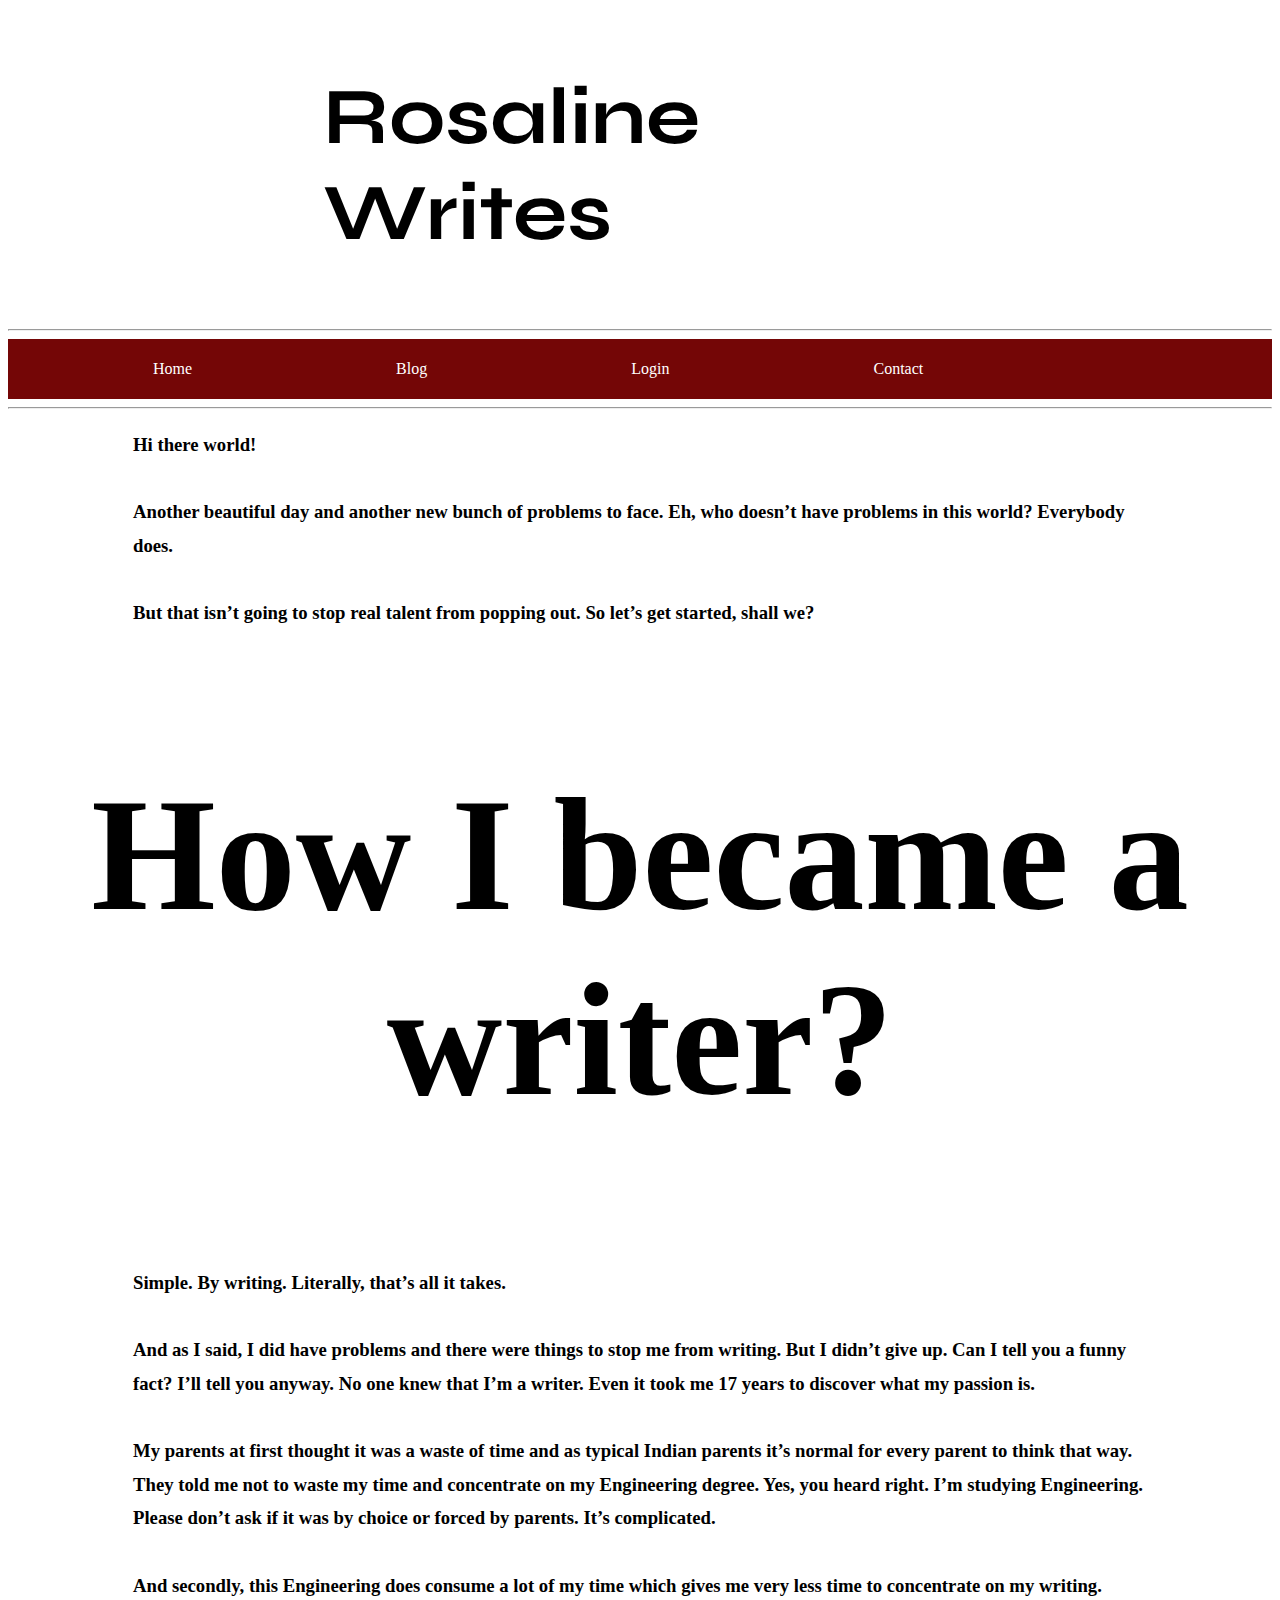
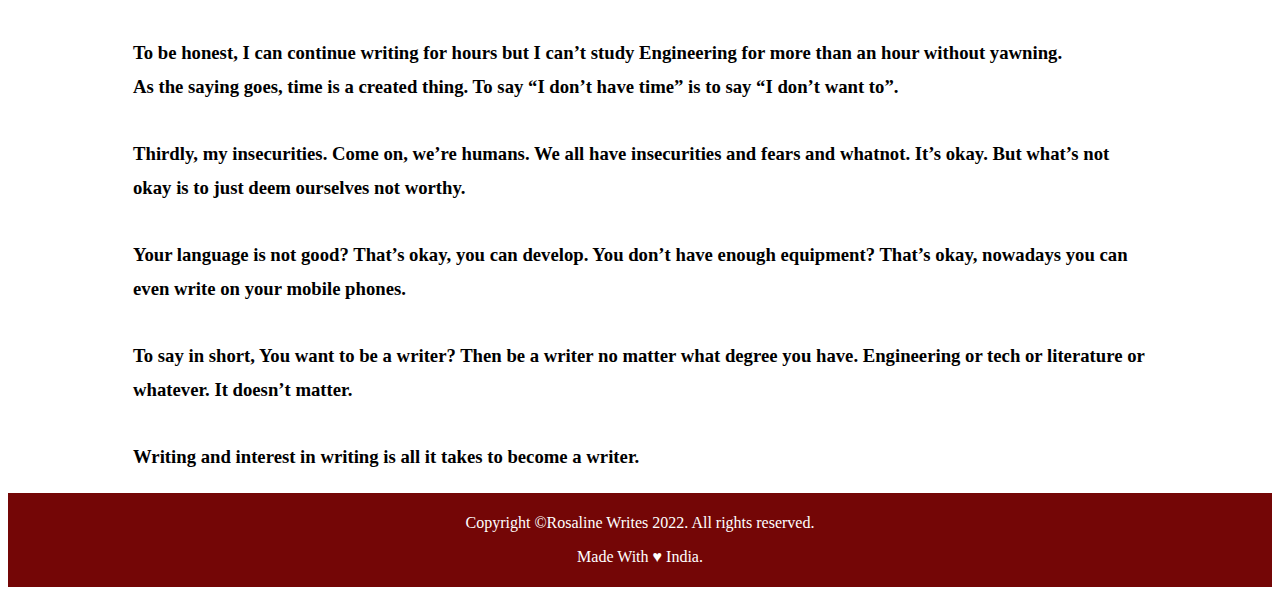
<file: RW.html>
<!DOCTYPE html>
<html>
<head>
	<title>Rosaline Writes</title>
	<!--Linking to fonts (syne) -->
	<link rel="preconnect" href="https://fonts.googleapis.com">
<link rel="preconnect" href="https://fonts.gstatic.com" crossorigin>
<link href="https://fonts.googleapis.com/css2?family=Syne:wght@600&display=swap" rel="stylesheet">
<!--Linking to fonts (AbrilFateface)-->
	<link rel="preconnect" href="https://fonts.googleapis.com">
<link rel="preconnect" href="https://fonts.gstatic.com" crossorigin>
<link href="https://fonts.googleapis.com/css2?family=Syne:wght@600&display=swap" rel="stylesheet">
<!--Linking CSS -->
	<link rel="stylesheet" type="text/css" href="RW.css">
	<!--Making it responsive-->
	<meta name="viewport" content="width=device-width, initial-scale=1.0">
</head>
<body>

	<h1>Rosaline<br>Writes</h1>
	<hr>

	<div>

	<header>
		<nav>
			<ul>
				<li>
					<a href="#">Home</a>
				</li>
				<li>
					<a href="#">Blog</a>
				</li>
				<li>
					<a href="#">Login</a>
				</li>
				<li>
					<a href="#">Contact</a>
				</li>
			</ul>
		</nav>
	</header>

	<hr>

	<section>

		<h3 class="margin"><p>Hi there world!<br><br>Another beautiful day and another new bunch of problems to face. Eh, who doesn’t have problems in this world? Everybody does.<br><br>But that isn’t going to stop real talent from popping out. So let’s get started, shall we?</h3><p>

		<h2>How I became a writer?</h2>

		<h3><p>Simple. By writing. Literally, that’s all it takes.<br><br>And as I said, I did have problems and there were things to stop me from writing. But I didn’t give up. Can I tell you a funny fact? I’ll tell you anyway. No one knew that I’m a writer. Even it took me 17 years to discover what my passion is.<br><br>My parents at first thought it was a waste of time and as typical Indian parents it’s normal for every parent to think that way. They told me not to waste my time and concentrate on my Engineering degree. Yes, you heard right. I’m studying Engineering. Please don’t ask if it was by choice or forced by parents. It’s complicated.<br><br>And secondly, this Engineering does consume a lot of my time which gives me very less time to concentrate on my writing. <br><br>To be honest, I can continue writing for hours but I can’t study Engineering for more than an hour without yawning.<br>As the saying goes, time is a created thing. To say “I don’t have time” is to say “I don’t want to”.<br><br>Thirdly, my insecurities. Come on, we’re humans. We all have insecurities and fears and whatnot. It’s okay. But what’s not okay is to just deem ourselves not worthy.<br><br>Your language is not good? That’s okay, you can develop. You don’t have enough equipment? That’s okay, nowadays you can even write on your mobile phones. <br><br>To say in short, You want to be a writer? Then be a writer no matter what degree you have. Engineering or tech or literature or whatever. It doesn’t matter.<br><br>Writing and interest in writing is all it takes to become a writer.</p></h3>

	</div>


		
</body>

	</section>

	<footer>
		<p>Copyright &copy;Rosaline Writes 2022. All rights reserved.</p>
		<p>Made With &hearts; India.</p>
	</footer>










	
</html>
</file>
<file: RW.css>
h1{
	font-family: syne;
	margin-left: 300px;
	padding: 15px;
	font-size: 5rem;
}

h2{
	text-align: center;
	font-size: 10rem;
}

h3{
	margin-right: 125px;
	margin-left: 125px;
	line-height: 1.8;
}

.margin{
	margin-bottom: 125px;
}

div {
  background-image: url("https://images.pexels.com/photos/6070371/pexels-photo-6070371.jpeg?auto=compress&cs=tinysrgb&w=1260&h=750&dpr=1");
  background-repeat: no-repeat;
  background-position: center;

  background-size: 3689px 5534px;
  background-size: 100%
}

header{
	background-color: #740606;
	padding: 5px;
}

ul{
	list-style: none;
}

li{
	display: inline;
	margin: 100px;
}

li a{
	color: white;
	text-decoration: none;
	font-family: 'Abril Fatface';
}

li a:hover{
	text-decoration: underline;
}

footer{
	text-align: center;
	color: white;
	background-color: #740606;
	padding: 5px;
}
</file>
